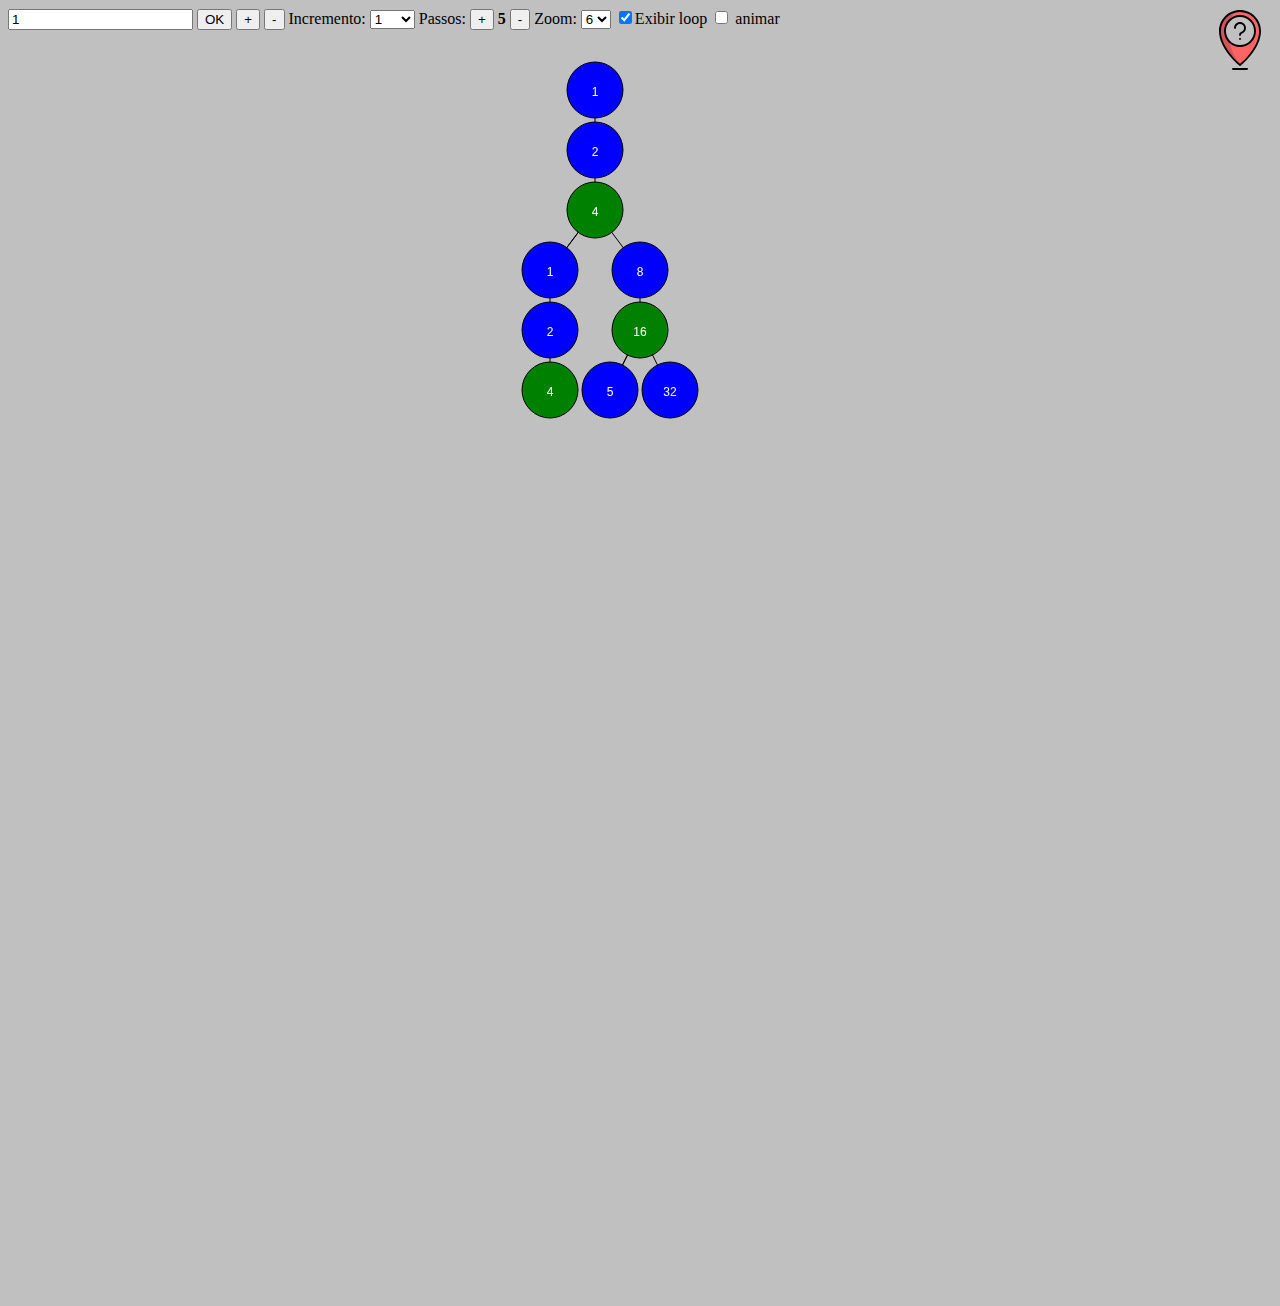
<file: collatz/index.html>
<!DOCTYPE html>
<html lang="en" >

<head>

  <meta charset="UTF-8">
  
<link rel="apple-touch-icon" type="image/png" href="https://cpwebassets.codepen.io/assets/favicon/apple-touch-icon-5ae1a0698dcc2402e9712f7d01ed509a57814f994c660df9f7a952f3060705ee.png" />
<meta name="apple-mobile-web-app-title" content="CodePen">

<link rel="shortcut icon" type="image/x-icon" href="https://cpwebassets.codepen.io/assets/favicon/favicon-aec34940fbc1a6e787974dcd360f2c6b63348d4b1f4e06c77743096d55480f33.ico" />

<link rel="mask-icon" type="image/x-icon" href="https://cpwebassets.codepen.io/assets/favicon/logo-pin-8f3771b1072e3c38bd662872f6b673a722f4b3ca2421637d5596661b4e2132cc.svg" color="#111" />


  <title>CodePen - Collatz Conjeture Analyzer V1.0.7</title>
  
  
  
  
<style>
svg{
    position: absolute;
    right: 10px;
    top:10px;
}

ajuda {
  position: absolute;
  top: 60px;
  right: 60px;
  background: #fff;
  border: 3px solid #000;
  padding: 10px;
  border-radius: 10px;
  position: absolute;
  display: inline;
}

body{
  background: #c0c0c0;
}
</style>

  
  
  
  

</head>

<body translate="no" >
  <input id="edit">
<button onclick="geraÁrvore()">OK</button>
<button onclick="próximo()">+</button> 
<button onclick="anterior()">-</button>
Incremento:
<select id="selIncremento" onchange="mudaIncremento()">
  <option value="1">1</option>
  <option value="6">6</option>
  <option value="18">18</option>
  <option value="54">54</option>
  <option value="162">162</option>
  <option value="486">486</option>
</select>
Passos:
<button onclick="maisPassos()">+</button>
<strong id="passos">2</strong>
<button onclick="menosPassos()">-</button>
Zoom:
<select id="selZoom" onchange="geraÁrvore()">
  <option value="1">1</option>
  <option value="2">2</option>
  <option value="3">3</option>
  <option value="4">4</option>
  <option value="5">5</option>
  <option selected value="6">6</option>
</select>
<input type="checkbox" id="cbPermiteLoop" onchange="permiteLoop = !permiteLoop" checked>Exibir loop</input>
<input type = checkbox onchange="podeAnimar = !podeAnimar; animar();"> animar</input>
<svg version="1.1" onclick="ajuda()" id="ajuda"  xmlns="http://www.w3.org/2000/svg" xmlns:xlink="http://www.w3.org/1999/xlink" x="0px" y="0px"
	 viewBox="0 0 512 512" style="enable-background:new 0 0 512 512;" xml:space="preserve" width="60" right="0%">
<path style="fill:#FF6464;" d="M243.155,8.487C153.248,15.051,83.201,93.132,85.02,183.26
	c2.739,135.678,136.482,257.157,165.474,281.923c3.2,2.733,7.851,2.701,11.05-0.033c29.374-25.098,165.479-148.799,165.479-286.11
	C427.023,80.339,343.413,1.166,243.155,8.487z M256,307.307c-70.84,0-128.267-57.427-128.267-128.267S185.16,50.772,256,50.772
	S384.267,108.2,384.267,179.04S326.84,307.307,256,307.307z"/>
<path style="fill:#D2555A;" d="M252.698,465.182c-14.431-20.547-72.085-107.685-92.26-214.249
	c-15.097-20.034-24.154-44.876-24.154-71.894c0-29.648,10.836-56.725,28.687-77.635c15.948-51.364,46.888-88.484,83.325-92.918
	c1.332-0.162,2.893-0.304,4.59-0.432c-3.225,0.058-6.467,0.195-9.73,0.432C153.248,15.051,83.201,93.132,85.02,183.26
	c2.739,135.678,136.482,257.157,165.474,281.923c1.596,1.363,3.553,2.035,5.51,2.031
	C254.83,467.218,253.656,466.545,252.698,465.182z"/>
<path d="M256,0C157.277,0,76.96,80.317,76.96,179.04c0,36.285,9.242,74.554,27.471,113.744
	c14.455,31.078,34.574,62.823,59.798,94.353c42.82,53.525,84.989,87.483,86.763,88.901c1.464,1.172,3.236,1.757,5.008,1.757
	c1.772,0,3.543-0.586,5.008-1.757c1.774-1.419,43.943-35.376,86.763-88.901c25.224-31.53,45.342-63.275,59.798-94.353
	c18.229-39.19,27.471-77.46,27.471-113.744C435.04,80.317,354.723,0,256,0z M393.11,285.852
	c-13.88,29.884-33.275,60.503-57.646,91.003c-33.314,41.693-67.022,71.848-79.464,82.477
	c-12.443-10.628-46.149-40.784-79.464-82.477c-24.372-30.501-43.767-61.119-57.647-91.003
	c-17.184-36.995-25.896-72.933-25.896-106.812c0-89.882,73.124-163.006,163.006-163.006S419.006,89.157,419.006,179.04
	C419.006,212.919,410.294,248.857,393.11,285.852z"/>
<path d="M256,42.756c-75.147,0-136.284,61.136-136.284,136.284S180.853,315.324,256,315.324s136.284-61.136,136.284-136.284
	S331.147,42.756,256,42.756z M256,299.29c-66.307,0-120.251-53.944-120.251-120.251S189.693,58.789,256,58.789
	s120.251,53.944,120.251,120.251S322.307,299.29,256,299.29z"/>
<path d="M256,239.347c-4.427,0-8.059,3.632-8.059,8.059s3.632,8.059,8.059,8.059c4.427,0,8.059-3.632,8.059-8.059
	S260.427,239.347,256,239.347z"/>
<path d="M255.996,102.614c-27.993,0.002-50.768,22.779-50.768,50.772c0,4.427,3.589,8.017,8.017,8.017s8.017-3.589,8.017-8.017
	c0-19.154,15.582-34.738,34.736-34.739c9.039,0,17.697,3.679,24.38,10.363c6.683,6.683,10.363,15.341,10.362,24.379
	c-0.001,15.226-10.176,28.91-24.742,33.278c-10.776,3.231-18.014,12.885-18.014,24.023v2.554c0,4.427,3.589,8.017,8.017,8.017
	c4.427,0,8.017-3.589,8.017-8.017v-2.554c0-4.002,2.647-7.484,6.587-8.666c21.294-6.386,36.168-26.385,36.169-48.635
	c0.001-13.322-5.347-26.006-15.059-35.718C282.003,107.96,269.317,102.613,255.996,102.614z"/>
<path d="M315.858,495.967H196.142c-4.427,0-8.017,3.588-8.017,8.017s3.589,8.017,8.017,8.017h119.716
	c4.427,0,8.017-3.588,8.017-8.017S320.285,495.967,315.858,495.967z"/>
</svg>

<ajuda id='textoAjuda'><strong>A Conjectura de Collatz é um mosaico?</strong>
  <p>Esta página busca demonstrar que é possível identificar padrões na conjectura de Collatz se observarmos da perspectiva correta.</p>
  <p>Observe que a "árvore" é representada de forma invertida, isto é essencial para a análize.</p>
  <p>O segundo ponto importante é que a maioria dos números aparece na cor <azul>azul</azul>.</p>
  <p>Alguns números que aparecem na cor <verde>verde</verde>, outros na cor <laranaja>laranja</laranaja>.</p> 
  <p>Outros números na cor <vermehlo>vermelha</vermehlo>.</p>
  <p>O números verde e laranja chamaremos de "nós", estes "nós" vem se abrem em dois números diferentes. Observe que os números laranja sempre se abrem em um número verde e em um número vermelho.</p>
  <p>Os números vermelhos são múltipos de 3 e por isso nunca derivam para um número de outra cor. Por esta razão podemos chanar os números laranja de "nós" fechados, porque diferente dos nós abertos eles não se quadruplicarão.</p>
  <strong>Incremento</strong>
  <p>O incremento 1, é o incremento "natural" que estamos acostumados a usar na análize da conjectura.</p>
  <p>Objserve que o incremento 18, quando analizado em "árvores" de até 5 passos não apresenta mudança de cor ao clicar nos botões de incremento.</p>
  <p>Objserve que o incremento 54 amplia este comportamento.</p>
  </ajuda>

<canvas id="myCanvas" ondblclick="click(event)">
  
  
      <script id="rendered-js" >
function ajustarZoom(){
  DESLOCAMENTO_TEXTO = parseInt(selZoom.value);
  RAIO = 5 * DESLOCAMENTO_TEXTO;
  ALT_FONTE = 2 * DESLOCAMENTO_TEXTO;
  DIÂMETRO = 2 * RAIO;
  AFASTAMENTO = DIÂMETRO;
  AFASTA_FILHO = RAIO;
  afastamentoVert = DIÂMETRO;
}

var DESLOCAMENTO_TEXTO = parseInt(selZoom.value);
var DIÂMETRO = 2 * RAIO;

var RAIO = 5 * DESLOCAMENTO_TEXTO;
var DIÂMETRO = 2 * RAIO;
var ALT_FONTE = 2 * DESLOCAMENTO_TEXTO;
var AFASTAMENTO = DIÂMETRO;
var AFASTA_FILHO = RAIO;
var incremento = 1;
var edit = document.getElementById("edit");
var c = document.getElementById("myCanvas");
c.width = document.body.clientWidth; //document.width is obsolete
c.height = document.body.clientWidth; //14 * DIÂMETRO; //document.height is obsolete
const CENTRO_HORIZ = c.width / 2;
var ctx = c.getContext("2d");
centro = CENTRO_HORIZ;
inicio = RAIO + 5;
var raiz;
var CENTRO = 1;
var DIREITA = 2;
var ESQUERAD = 3;
var cores = true;
var base = 1;
const máxPassos = 20;
var numPassos = 5;
var ÚLTIMA_LINHA = [];
textoAjuda.style.visibility = "hidden";
passos.innerHTML = numPassos;
var permiteLoop = cbPermiteLoop.checked;
var nósParaAfastar = [];
var mostraNúmero = true;
var centralizar = true;
var ascendente = true;
var yInicial;
var podeAnimar

function bolinha(pai_, número_, x_, y_){
  var éÍmpar = número_ % 2 == 1;
  //var desloca = pai_ ? pai_.éNó : false;
  //console.log(desloca);
  return {
    pai: pai_,
    filhos: [],
    x: centro,
    y: yInicial,
    centro: false,
    direita: false,
    fixar: false,
    éNó: (número_ - 4) % 6 == 0,
    número: número_,
    éÍmpar: éÍmpar,
    precisaAfastar: false,
    filhosMult3: 0,
    move: function(){
      if(this.filhoÍmpar){
        this.x = this.filhoPar.x + (this.filhoÍmpar.x - this.filhoPar.x)/2;
        console.log(this.x);
      } else {
        this.x = this.filhoPar.x;
      }
      if(this.pai){
        this.pai.move();
      }
    },
    movePai: function(){
    },
    afastarDoCentro: function (filho) {
      if(!this.fixar && this.pai) {
        this.pai.afastarDoCentro(this);
      } else {
        filho.afastarFilhoPar();
      }//*/
      //else console.log(this.número+" : "+filho.número);//
      //if (this.fixar) { filho.afastarFilhoPar(); }
      //if (this.pai && !this.pai.centro && !this.nóFechado) {this.pai.afastarDoCentro(this); } else 
    },
    afastarFilhoPar: function (flag) {
      if(!this.FilhoPar){      
        //console.log("Sem filho par");
      } else console.log(this.filhoPar);
    },
    afastar: function () {
      if(!this.centro){
        this.x += (this.direita ? AFASTAMENTO : -AFASTAMENTO);
        if(this.filhoPar){
          this.filhoPar.afastar();
        }
      }
    },
    separarFilhos: function(){
      this.x += this.direita ? RAIO : -RAIO;
    },
    desenha: function () {
      if (this.filhos.length > 0) {
        ctx.beginPath();
        this.filhos.forEach((element) => {
          ctx.moveTo(this.x, this.y);
          ctx.lineTo(element.x, element.y);
          ctx.stroke();
        });
      }
      ctx.beginPath();
      ctx.arc(this.x, this.y, RAIO - 2, 0, 2 * Math.PI);
      ctx.fillStyle = this.cor();
      ctx.fill();
      if(mostraNúmero){
        ctx.font = ALT_FONTE + "px Arial";
        //console.log(ALT_FONTE+": "+ctx.font);
        ctx.textAlign = "center";
        ctx.fillStyle = "white";
        s = false?this.número%4:this.número;
        ctx.fillText(s, this.x, this.y + DESLOCAMENTO_TEXTO);
      }
      ctx.fillStyle = "black";
      ctx.stroke();
      if (this.filhos.length > 0) {
        this.filhos.forEach((element) => element.desenha());
      }
    },
    click: function(x, y){
      var deltaX = this.x - x;
      var deltaY = this.y - y;
      if(Math.sqrt(deltaY*deltaY+deltaX*deltaX)<RAIO) {
        if(this != raiz){
          console.log(this.número);
          edit.value = this.número;
          geraÁrvore();
        } else {
          var num = this.número;
          var p = numPassos;
          for(i = 0; i < p; i++){
            if(num%2!=0)num=3*num+1;
            else num=num>>1;
          }
          edit.value = num;
          base = num;
          geraÁrvore();
        }
        return true;
      }
      else {
        for(var i = 0; i < this.filhos.length; i++){
          if(this.filhos[i].click(x, y)) break;
        }
      }
    },
    cor: function () {
      if (cores) {
        if (this.número % 3 == 0) return "red";
        var derivado = this.número - 4;
        if (derivado % 6 == 0) {
          if (derivado % 9 == 6) return "orange";
          else return "green";
        }
      }
      return "blue";
    },
    inicializa: function () {
        if (this.éNó) this.nóFechado = (this.número - 4) % 9 == 6;
      if(!this.éÍmpar && this.pai && this.pai.éNó && !this.pai.filhoÍmpar) console.log(this.número);
      if (this.pai) {
        this.centro = this.pai.centro;
        this.direita = this.pai.direita;
        if (this.pai.éNó && this.pai.centro) {
          this.fixar = true;
          this.direita = this.éÍmpar;
        } else
        if(this.pai.fixar && !this.pai.éNó){
          this.fixar = true;
        }else
        if(this.pai.fixar && this.éÍmpar){
          this.fixar = true;
        }
        this.x = this.pai.x;
        this.y = this.pai.y + afastamentoVert;
        //console.log(this.número+""+this.nóFechado);
        if (this.pai.éNó) {
          if (this.centro) {
            this.centro = false;
            this.direita = this.éÍmpar;
          }
          //Afastmento inicial
          if (this.pai.centro) this.separarFilhos();
          else {
            if(!this.éÍmpar) {
              this.afastar();
              
              //this.afastarPai();
            }
          }
        } else 
            if(this.éNó && this.pai && !this.centro && !this.nóFechado){
              //console.log(this.nóFechado)
              this.pai.afastar();
              this.afastar();
            } 
        this.passo = this.pai.passo + 1;
        if(this.passo == numPassos) ÚLTIMA_LINHA.push(this);
      } else {
        this.raiz = true;
        this.centro = true;
        this.passo = 0;
      }
      this.propaga = true;
      if (this.passo < numPassos) {
        //Filhos
        //bolinha(this, this.número <<1);
        //console.log(this.número+": "+this.éNó);
        if (this.éNó) {
          if (permiteLoop || this.número != 4) {
            this.filhoÍmpar = bolinha(this, (this.número - 1) / 3);
            this.filhoPar = bolinha(this, this.número << 1);
          } else {
              this.filhoPar = bolinha(this, this.número << 1);
          }
        } else {
          this.filhoPar = bolinha(this, this.número << 1);
        }

        if (this.filhoÍmpar) {
          this.filhos.push(this.filhoÍmpar);
          this.filhos.push(this.filhoPar);
        } else this.filhos.push(this.filhoPar);
        if (this.pai && this.éNó && this.filhoPar) {
          if(this.filhoPar)
            {
              if(this.pai) this.pai.precisaAfastar = true;
            }
        }
        //if(this.número==26)console.log(this.número+": " + this.filhos.length);
      }
      if(this.precisaAfastar && !this.fixar && !this.centro && (!this.pai.nóFechado || this.éÍmpar)){
        this.afastar();
        if(this.filhoPar.filhoÍmpar){            
           this.filhoPar.filhoÍmpar.afastar();  
        }
      }

      if (!this.centro) {
        var diff = this.x - centro;
        //console.log(this.número+" diferença: "+diff);
        if (diff > 0) diff = -diff;
        //if(diff > RAIO){ this.pai.afastarDoCentro(this);}
      }
      return this;
    }
  }.inicializa();
}

function geraÁrvore() {
  ajustarZoom()
  ÚLTIMA_LINHA = [];
  if(ascendente){
    yInicial = DIÂMETRO;
    afastamentoVert = DIÂMETRO
  } else {
    yInicial = DIÂMETRO*(numPassos+1);
    afastamentoVert = -DIÂMETRO;
  }
  
 
  ctx.clearRect(0, 0, c.width, c.height);
  var n = parseInt(edit.value);
  if (!isNaN(n)) base = n;
  edit.value = base;
  nósParaAfastar = [];
  raiz = bolinha(null, base);
  
 var s = "";
  if(centralizar) posX = CENTRO_HORIZ -  (ÚLTIMA_LINHA.length*DIÂMETRO)/2;
  else posX = RAIO;
 ÚLTIMA_LINHA.forEach(e=>{
   e.x = posX;
   posX+=DIÂMETRO;
   s+=e.número+"; "
 });
  ÚLTIMA_LINHA.forEach(e=>{
    if(e.pai){
      e.pai.move();
    }
  });
 console.log(s); 
  raiz.desenha();
}

geraÁrvore();

function ajuda() {
  //console.log(textoAjuda.style.visibility=='hidden');
  if (textoAjuda.style.visibility == "hidden")
    textoAjuda.style.visibility = "visible";
  else textoAjuda.style.visibility = "hidden";
}

function próximo() {
  //if(base > 0) base += incremento; else 
  base += incremento;
  edit.value = base;
  geraÁrvore();
}

function anterior() {
  //if(base > 0) base -= incremento; else 
  base -= incremento;
  edit.value = base;
  geraÁrvore();
}

function maisPassos() {
  if (numPassos < máxPassos) numPassos++;
  passos.innerHTML = numPassos;
  geraÁrvore();
}

function menosPassos() {
  if (numPassos > 0) numPassos--;
  passos.innerHTML = numPassos;
  geraÁrvore();
}

function mudaIncremento() {
  incremento = parseInt(selIncremento.value);
  if (isNaN(incremento)) incremento = 1;
}

c.onclick = function (event){
    if(raiz){
      raiz.click(event.offsetX, event.offsetY);
    }
     
  }

edit.onkeydown = function (ele) {
    if (event.key === "Enter") {
      geraÁrvore();
    }
}

function animar(){
  if(podeAnimar){
    console.log("base: "+base);
    edit.value =base+incremento;
    console.log("base: "+base);
    geraÁrvore();
    setTimeout(function(){animar();}, 1800);
    }
 }
    </script>

  

</body>

</html>
</file>
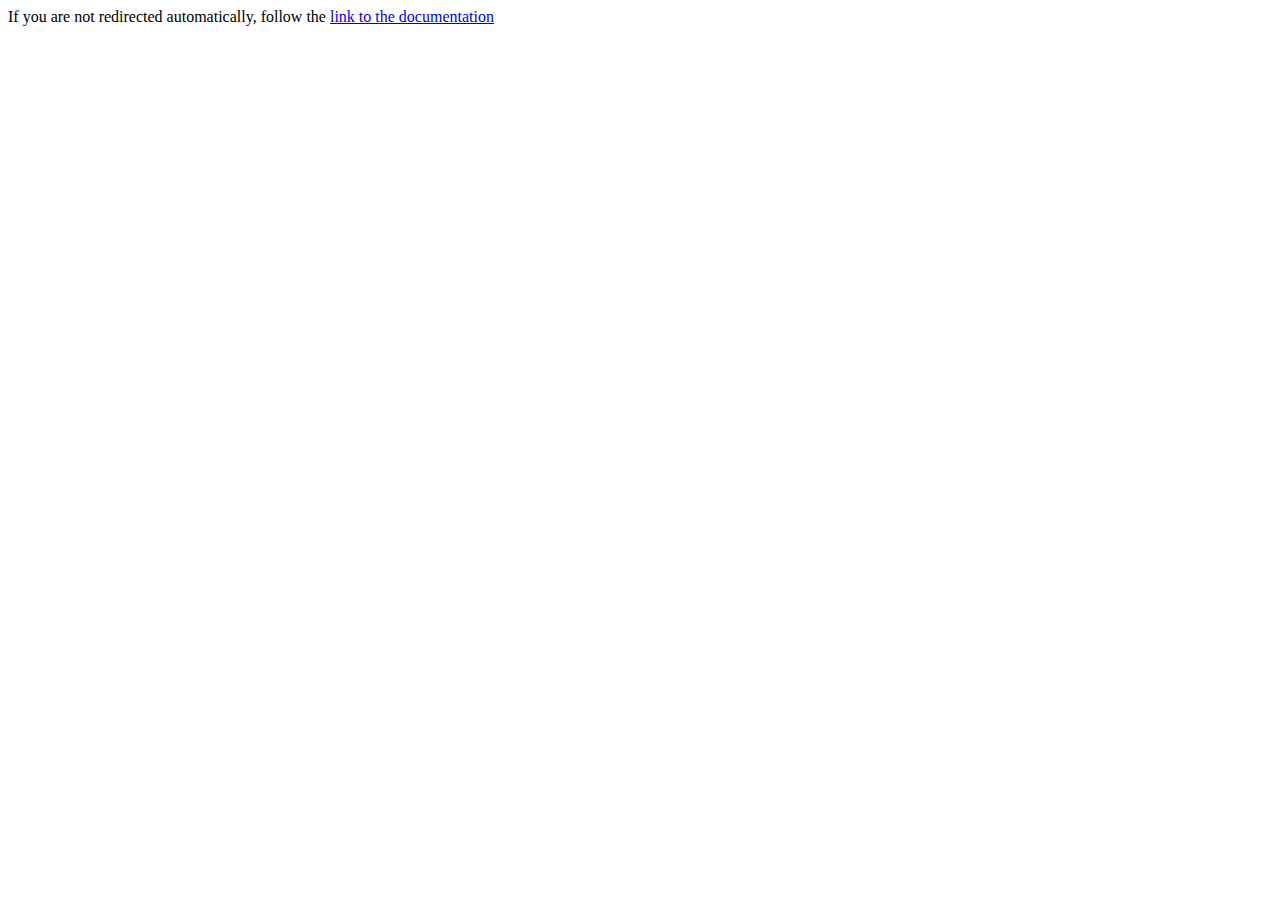
<file: dir/index.html>
<!DOCTYPE HTML>
<html lang="en-US">
    <head>
        <meta charset="UTF-8">
        <meta http-equiv="refresh" content="1;url=drive.google.com">
        <title>Page Redirection</title>
    </head>
    <body>
        If you are not redirected automatically, 
        follow the <a href="html/index.html">link to the documentation</a>
    </body>
</html>
</file>
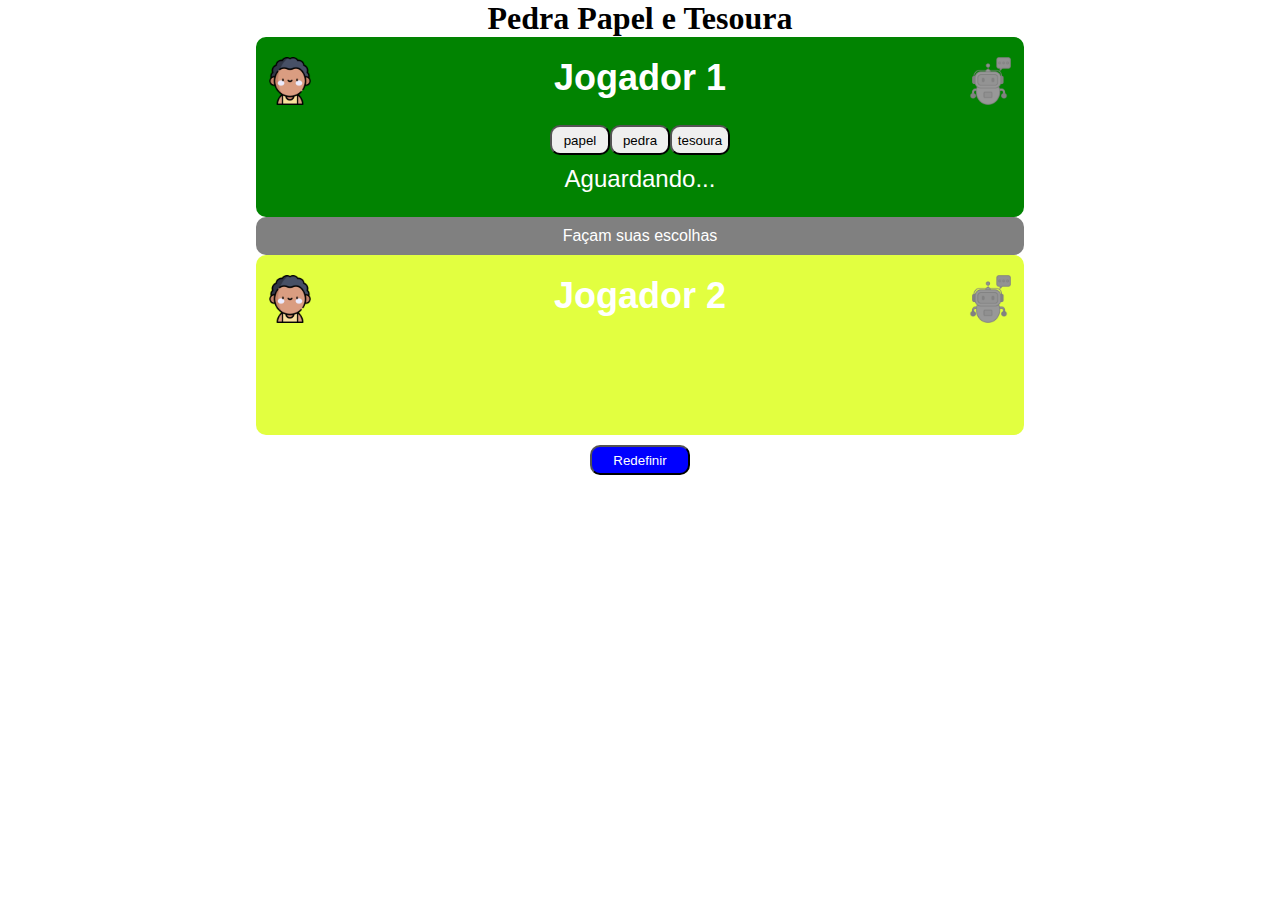
<file: jokenpo/index.html>
<!DOCTYPE html>
<html lang="en">
<head>
    <meta charset="UTF-8">
    <meta name="viewport" content="width=device-width, initial-scale=1.0">
    <title>Pedra Papel e Tesoura</title>
    <link rel="stylesheet" href="index.css">
</head>
<body>
    <h1>Pedra Papel e Tesoura</h1>
    <div id="player1">
        <div class="jogador">
        <img id='humano1' src="garoto.png" title="Humano"/>
        <h2>Jogador 1</h2>
        <img id="robô1" src="robo-mono.png" title="Robô (desativado)"/>          
        </div>

        <div id = 'botões1'>
            <!--button onclick="escolhaP1(this.innerText)">pedra</button>
            <button onclick="escolhaP1(this.innerText)">papel</button>
            <button onclick="escolhaP1(this.innerText)">tesoura</button-->            
        </div>

        <p id="escolha1"></p>
    </div>
    <div id="display">teste</div>
    <div id="player2">
        <div class="jogador">
            <img id="humano2" src="garoto.png" title="Humano"/>
            <h2>Jogador 2</h2>
            <img id="robô2" src="robo-mono.png" title="Robô (desativado)"/>          
            </div>

        <div id='botões2'>
            <!--button onclick="escolhaP2(this.innerText)">pedra</button>
            <button onclick="escolhaP2(this.innerText)">papel</button>
            <button onclick="escolhaP2(this.innerText)">tesoura</button-->            
        </div>

        <p id="escolha2"></p>
    </div>
    <button id="btDisplay" onclick="redefinir()">Redefinir</button>
    <script src="index.js"></script>
</body>
</html>
</file>
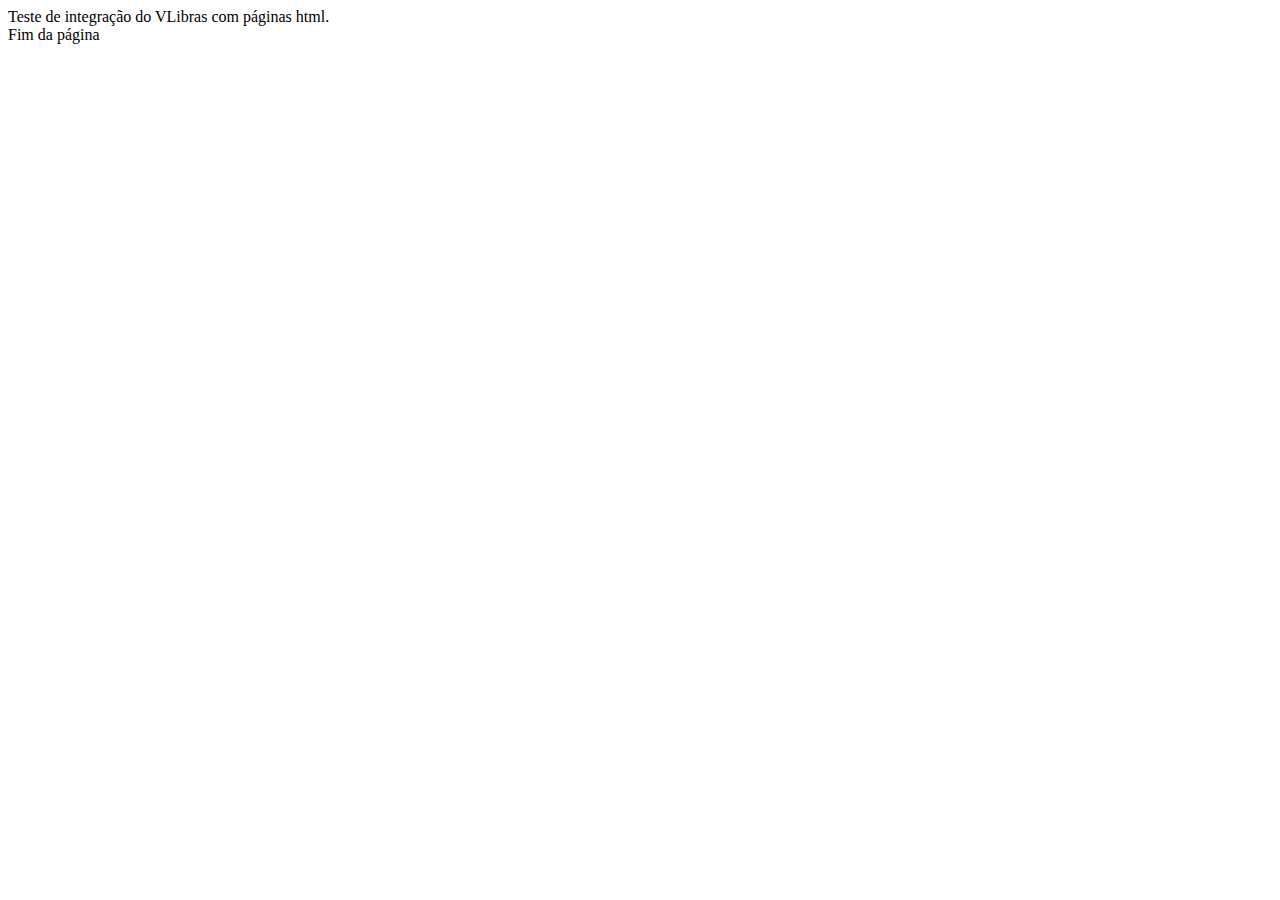
<file: vlibras.html>
<html><head></head><body> <!-- Inicio do corpo da página -->

  Teste de integração do VLibras com páginas html.

  <div vw="" class="enabled">
    <div vw-access-button="" class="active"></div>
    <div vw-plugin-wrapper="">
      <div class="vw-plugin-top-wrapper"></div>
    </div>
  </div>
  <script src="https://vlibras.gov.br/app/vlibras-plugin.js"></script>
  <script>
    new window.VLibras.Widget('https://vlibras.gov.br/app');
  </script>
  Fim da página
 </body><!-- Fim do corpo da página --></html>
</file>
<file: jokenpo/index.css>
*{
    margin: 0;
    padding: 0;
    text-align: center;
}

img{
    width: 2em
}

.jogador{
    display: flex;
    justify-content: space-between;
    padding: 10px;
}

#player1, #player2{
    color: white;
    font-family: Verdana, Geneva, Tahoma, sans-serif;
    font-size: 1.5em;
    margin: auto;
    width: 60%;
    height: 160px;
    border-radius: 10px;
    padding: 10px 0;

}

#player1 button, #player2 button{
    width: 60px;
    height: 30px;
    border-radius: 10px;
}
#player1{
    background-color: rgb(1, 131, 1);
}
#player2{
    background-color: rgb(226, 255, 64);
}
#display{
    margin: auto;
    background-color: gray;
    width: 60%;
    border-radius: 10px;
    padding: 10px 0;
    color: white;
    font-family: Verdana, Geneva, Tahoma, sans-serif;
}
button{
    width: 100px;
    height: 30px;
    border-radius: 10px;
    margin: 10px 0;
}

#btDisplay{
    background: blue;
    color: white;
}
</file>
